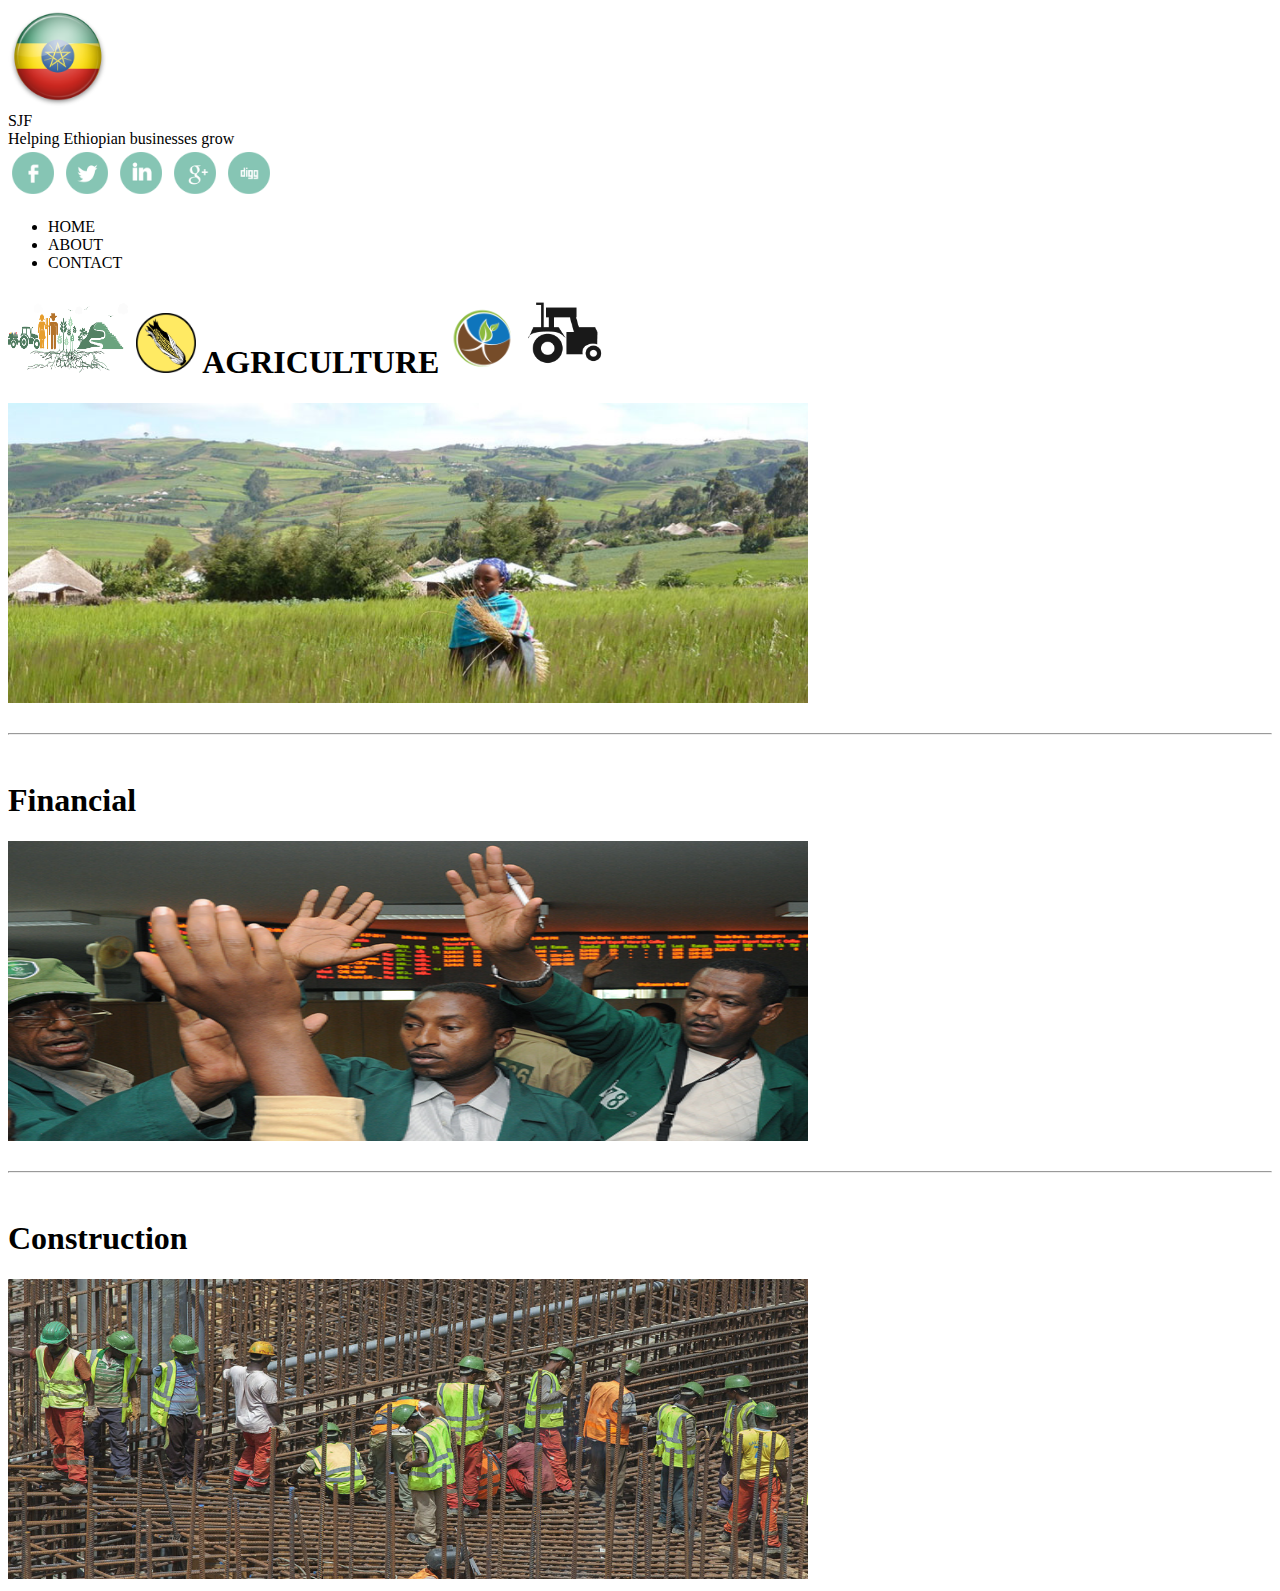
<file: index.html>
<!DOCTYPE html>
<html>
	<head>
		<title>Mission</title>
		<link rel="stylesheet" type="css/text" href="css/index.css">
	</head>
	<body>
		<div id="topBorder">

			<div id="flag1">
				<img src="images/Ethiopia.png" width="100" height="100">
			</div>

			<div id="logo">
				SJF
			</div>

			<div id="slogan">
				Helping Ethiopian businesses grow
			</div>

			
			<div id="socialMedia">
				<img src="images/facebook.png" height="50" width="50">
				<img src="images/twitter.png" height="50" width="50">
				<img src="images/linkedin.png" height="50" width="50">
				<img src="images/googleplus.png" height="50" width="50">
				<img src="images/digg.png" height="50" width="50">
			</div>
		</div>
	
		<div id="sideBar">
			<nav>
				<ul>
					<li>HOME</li>
					<li>ABOUT</li>
					<li>CONTACT</li>
				</ul>
			</nav>
		</div>
	
		<div id="mainArea">
			<h1>
				<img src="images/agri.png" width="120" height="70">

				<img src="images/agri2.png" width="60" height="60"> 

				AGRICULTURE

				<img src="images/agri3.png" width="70" height="70">

				<img src="images/agri4.png" width="80" height="80">
			</h1>

			<img src="images/e1.jpg" width="800" height="300">
			<br>
			<br>
			<hr>
			<br>
			<h1>Financial</h1>
			<img src="images/e2.jpg" width="800" height="300">
			<br>
			<br>
			<hr>
			<br>
			<h1>Construction</h1>
			<img src="images/e3.jpg" width="800" height="300">

	</body>
</html>
</file>
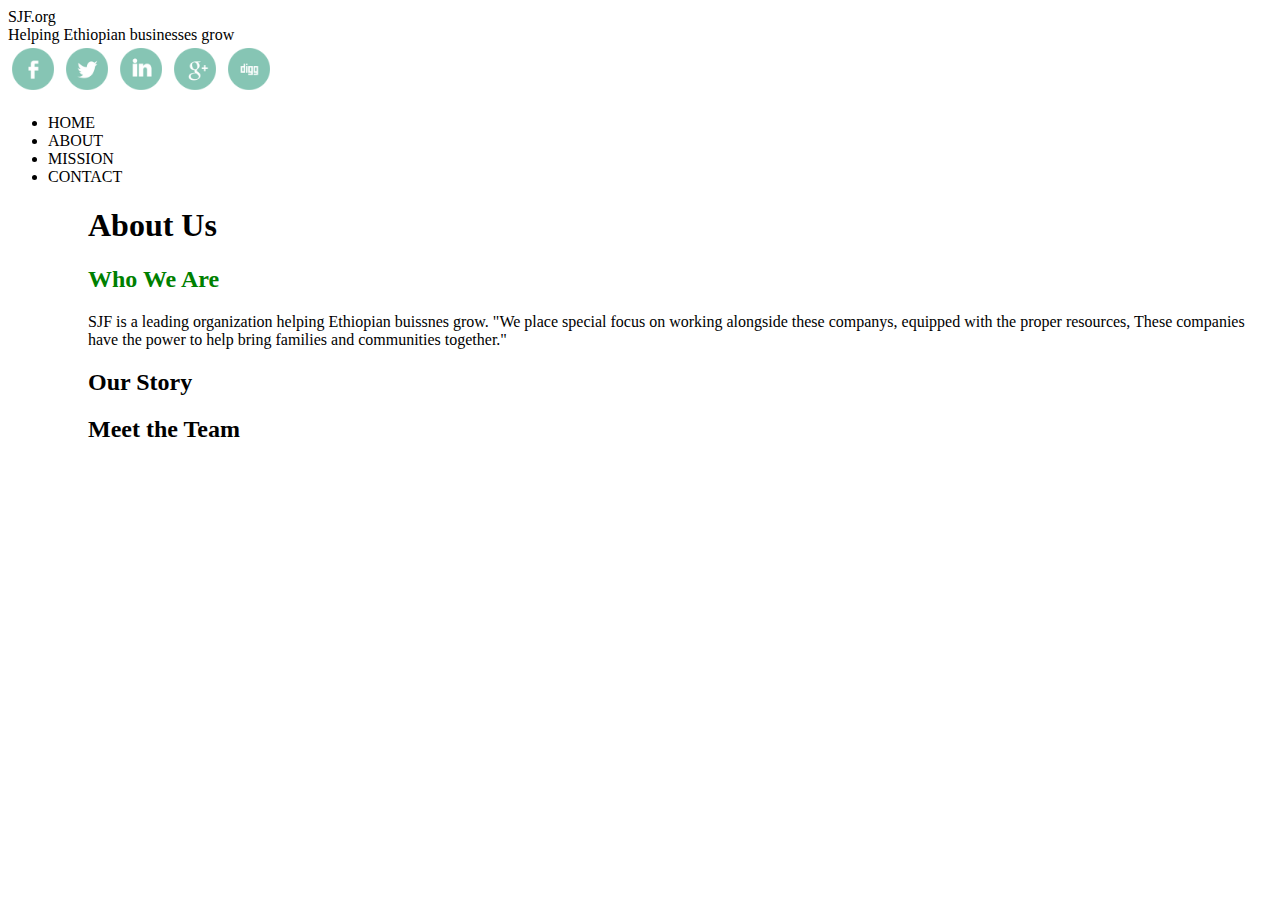
<file: About.html>
<!DOCTYPE html>
<html>
	<head>
		<title>About</title>
		<link rel="stylesheet" type="css/type" href="mission.css">
	</head>
	<body>
		<div id="topBorder">
			<div id="logo">
				SJF.org
			</div>

			<div id="slogan">
				Helping Ethiopian businesses grow
			</div>

			<div id="socialMedia">
				<img src="images/facebook.png" height="50" width="50">
				<img src="images/twitter.png" height="50" width="50">
				<img src="images/linkedin.png" height="50" width="50">
				<img src="images/googleplus.png" height="50" width="50">
				<img src="images/digg.png" height="50" width="50">
			</div>

		</div>
		<nav>
			<ul>
				<li>HOME</li>
				<li>ABOUT</li>
				<li>MISSION</li>
				<li>CONTACT</li>
			<ul>
		<nav>

		<div id="mainArea">
			<h1 style="color:Black">About Us</h1>

			<h2 style="color:Green">Who We Are</h2>
				<p style="color:black">SJF is a leading organization helping Ethiopian buissnes grow. "We place special focus on working alongside these companys, equipped with the proper resources, These companies have the power to help bring families and communities together."</p>

			<h2>Our Story</h2>


			<h2>Meet the Team</h2>



		</div>
	</body>
</html>
</file>
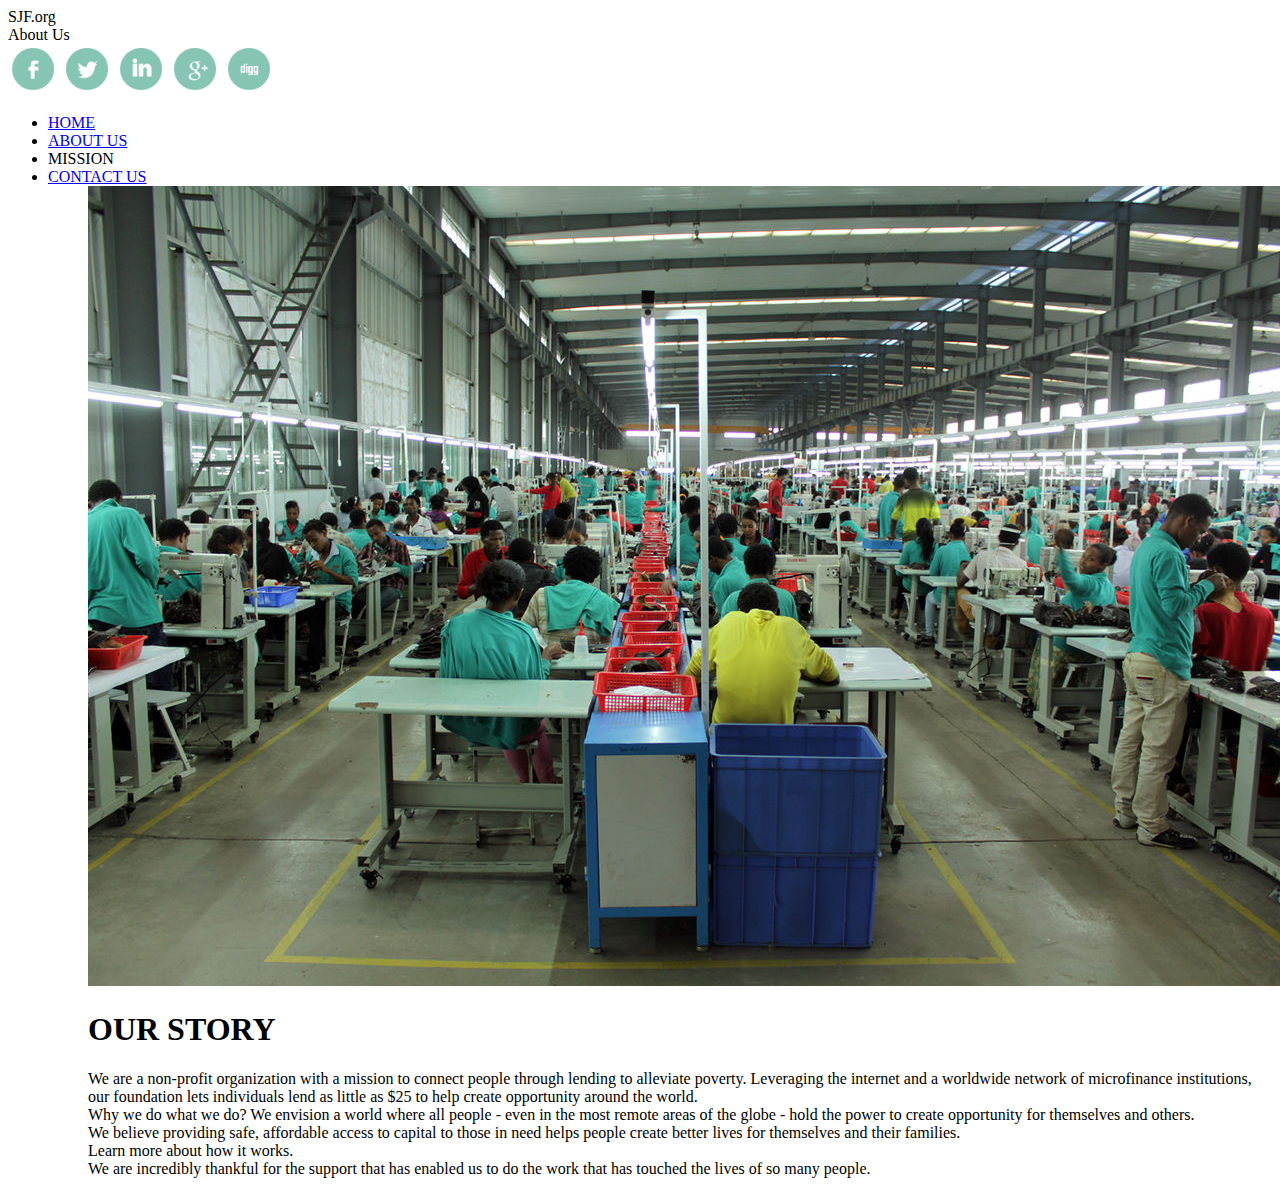
<file: aboutus.html>
<!DOCTYPE html>
<html>
	<head>
		<title>About us</title>
		<link rel="stylesheet" type="css/text" href="aboutus.css">
	</head>
	<body>
		<div id="topBorder">
			<div id="logo">
				SJF.org
			</div>

			<div id="slogan">
				About Us
			</div>

			<div id="socialMedia">
				<img src="images/facebook.png" height="50" width="50">
				<img src="images/twitter.png" height="50" width="50">
				<img src="images/linkedin.png" height="50" width="50">
				<img src="images/googleplus.png" height="50" width="50">
				<img src="images/digg.png" height="50" width="50">
			</div>

		</div>
		<nav>
			<ul>
				<li><a href="mission.html">HOME</a></li>
				<li><a href="aboutus.html">ABOUT US</a></li>
				<li>MISSION</li>
				<li><a href="contactus.html">CONTACT US</a></li>
			<ul>
		<nav>
			<img id="mainContent" src="images/missionbackground.jpg">
		<div id="mainArea">

			<h1>OUR STORY</h1>
		<div> We are a non-profit organization with a mission to connect people through lending to alleviate poverty. Leveraging the internet and a worldwide network of microfinance institutions, our foundation lets individuals lend as little as $25 to help create opportunity around the world. 
		</div>
		<div> Why we do what we do? We envision a world where all people - even in the most remote areas of the globe - hold the power to create opportunity for themselves and others.
		</div>

		<div>We believe providing safe, affordable access to capital to those in need helps people create better lives for themselves and their families.
		</div>

		<div> Learn more about how it works.
		</div>


		<div> We are incredibly thankful for the support that has enabled us to do the work that has touched the lives of so many people.
		</div>
		</div>
	</body>
</html>
</file>
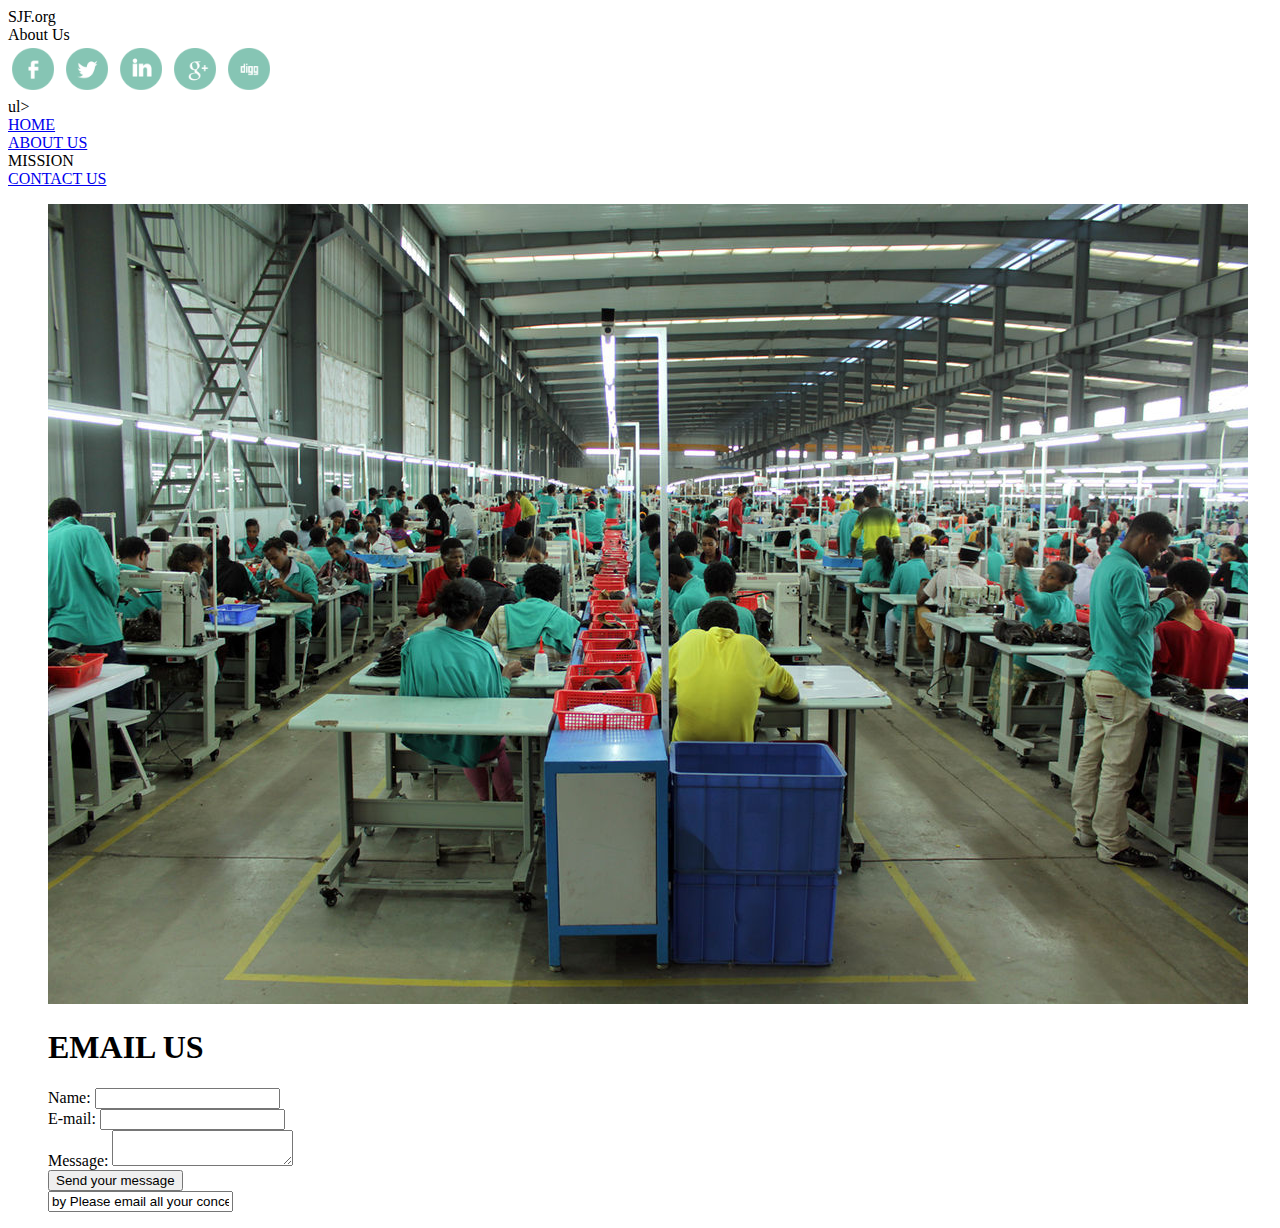
<file: CONTACTUS.HTML>
<!DOCTYPE html>
<html>
	<head>
		<title>Contact us</title>
		<link rel="stylesheet" type="css/text" href="contactus.css">
	</head>
	<body>
		<div id="topBorder">
			<div id="logo">
				SJF.org
			</div>

			<div id="slogan">
				About Us
			</div>

			<div id="socialMedia">
				<img src="images/facebook.png" height="50" width="50">
				<img src="images/twitter.png" height="50" width="50">
				<img src="images/linkedin.png" height="50" width="50">
				<img src="images/googleplus.png" height="50" width="50">
				<img src="images/digg.png" height="50" width="50">
			</div>

		</div>
		<nav>
			ul>
				<li><a href="mission.html">HOME</a></li>
				<li><a href="aboutus.html">ABOUT US</a></li>
				<li>MISSION</li>
				<li><a href="contactus.html">CONTACT US</a></li>
			<ul>
		<nav>
			<img id="mainContent" src="images/missionbackground.jpg">
		<div id="mainArea">
			<h1>EMAIL US</h1>

		<form action="/my-handling-form-page" method="post">
<div>
        <label for="name">Name:</label>
        <input type="text" id="name" />
    </div>
    <div>
        <label for="mail">E-mail:</label>
        <input type="email" id="mail" />
    </div>
    <div>
        <label for="msg">Message:</label>
        <textarea id="msg"></textarea>
        <div class="button">
        <button type="submit">Send your message</button>
    </div>
    </div>
</form>
		<input type="text" value="by Please email all your concerns" />
		</div>
		</div>
</html>
</file>
<file: css/index.css>
body{
	background-image: url(../images/background.jpg);
	background-repeat: repeat;
}

#topBorder{
	background-color: rgb(31,64,46);
	width: 100%;
	height: 140px;
	position: fixed;
	z-index: 1;
	top:0;
	left:0;
}

#logo {
	color:orange;
	font-family:comic;
	font-weight:bolder;
	text-shadow: 3px 3px black;
	font-size: 70pt;
	margin-top: 3px;
	text-align: center;
}

#socialMedia {
	position:absolute;
	top: 70px;
	right:0px;
}

#slogan {
	text-align:center;
	color:white;
	font-family:comic;
	font-weight:bold;
	font-size: 16pt;
	margin-top: .5px;
	
}


#mainArea{
	border:solid 1px black;
	position: relative;
	left: 250px;
	top: 150px;
	width: 1000px;
	background-color: orange;
	box-shadow: 10px 10px 5px #888888;
	text-align: center;
	color: white;
	/*text-decoration: underline;*/
}

h1 {
	font-size: 50pt;
	margin-right: 30px;
	font-family: cursive;
}

#sideBar{
	position: fixed;
	margin-top: 125px;
	height:100vh;
	width: 10vw;
	background-color: rgb(31,64,46);
	left:0;
}


#flag1 {
	float:left;
	margin-top: 7px;
}

nav {

}

nav ul {

}

nav ul li {
/*	border:solid 1px black;*/
	list-style-type: none;
	color: orange;
	font-size: 18pt;
	margin-left: -38px;
	font-weight:bold;
	font-family: sans-serif;
	height: 100px;
	text-align: center;
}

nav ul li:hover{
	border:solid 1px black;
	background-color:orange;
	color:white;
	cursor:pointer;
	padding-top: 80px;
}
</file>
<file: aboutus.css>
body{
	background: rgba(175, 255, 176, .6);
}

#topBorder{
	background-color: green;
	border:solid 2px black;
	width: 100%;
	height: 120px;
	position: fixed;
	z-index: 1;
	top:0;
	left:0;
}

#logo {
	text-align:left;
	color:black;
	font-family:comic;
	font-weight:bold;
	font-size: 50pt;
	margin-top: 11px;
	margin-left: 50px;
}

#socialMedia {
	position:absolute;
	top: 70px;
	right:0px;
}

#slogan {
	text-align:left;
	color:black;
	font-family:comic;
	font-weight:bold;
	font-size: 12pt;
	margin-top: .5px;
	margin-left: 38px;
}


nav{
	margin-top: 5%;
	border:solid 1px black;
	background-color: orange;
	padding-bottom: 10px;
	margin-right: 0;
	margin-left: 0;
}

nav ul{
		list-style:none;
		padding-left:0px;
		color:black;
	}

nav ul li {
	float: left;
	height:55px #000;
	text-align: center;
	font-weight: bold;
	margin-left: 5%;
	padding-left:6%;
	padding-right: 6%;
	font-size: 16pt;
	font-family: sans-serif;

}

#mainContent{
	float:left;
	height: 50%;
	width: 50%;
	margin-top: 50px;
}

#mainArea{
	border:solid 1px;
	float:right;
	padding-left: 120px;
	padding-right: 120px;
	margin-right: 50px;
	margin-top: 49px;
	background-color: white;
	font-family: arial;
}

h1 {
	font-size: 40pt;
}

#sidebar{

}
#footer{

}
</file>
<file: contactus.css>
body{
	background: rgba(175, 255, 176, .6);
}

#topBorder{
	background-color: green;
	border:solid 2px white;
	width: 100%;
	height: 120px;
	position: fixed;
	z-index: 1;
	top:0;
	left:0;
}

#logo {
	text-align:left;
	color:black;
	font-family:comic;
	font-weight:bold;
	font-size: 50pt;
	margin-top: 11px;
	margin-left: 50px;
}

#socialMedia {
	position:absolute;
	top: 70px;
	right:0px;
}

#slogan {
	text-align:left;
	color:white;
	font-family:comic;
	font-weight:bold;
	font-size: 12pt;
	margin-top: .5px;
	margin-left: 38px;
}


nav{
	margin-top: 5%;
	border:solid 1px black;
	background-color: orange;
	padding-bottom: 10px;
	margin-right: 0;
	margin-left: 0;
}

nav ul{
		list-style:none;
		padding-left:0px;
		color:white;
	}

nav ul li {
	float: left;
	height:55px #000;
	text-align: center;
	font-weight: bold;
	margin-left: 5%;
	padding-left:6%;
	padding-right: 6%;
	font-size: 16pt;
	font-family: sans-serif;

}

#mainContent{
	float:left;
	height: 50%;
	width: 50%;
	margin-top: 50px;
}

#mainArea{
	border:solid 1px;
	float:right;
	padding-left: 120px;
	padding-right: 120px;
	margin-right: 50px;
	margin-top: 49px;
	background-color: orange;
	font-family: arial;
}

h1 {
	font-size: 40pt;
}

#sidebar{

}
#footer{

}
form {
    /* Just to center the form on the page */
    margin: 0 auto;
    width: 400px;
    /* To see the outline of the form */
    padding: 1em;
    border: 1px solid #CCC;
    border-radius: 1em;
}
form div + div {
    margin-top: 1em;
}
label {
    /* To make sure that all labels have the same size and are properly aligned */
    display: inline-block;
    width: 90px;
    text-align: right;
}
input, textarea {
    /* To make sure that all text fields have the same font settings
       By default, textareas have a monospace font */
    font: 1em sans-serif;

    /* To give the same size to all text field */
    width: 300px;
    -moz-box-sizing: border-box;
    box-sizing: border-box;

    /* To harmonize the look & feel of text field border */
    border: 1px solid #999;
}
input:focus, textarea:focus {
    /* To give a little highlight on active elements */
    border-color: #000;
}
textarea {
    /* To properly align multiline text fields with their labels */
    vertical-align: top;

    /* To give enough room to type some text */
    height: 5em;

    /* To allow users to resize any textarea vertically
       It does not work on every browsers */
    resize: vertical;
}
.button {
    /* To position the buttons to the same position of the text fields */
    padding-left: 90px; /* same size as the label elements */
}
button {
    /* This extra margin represent roughly the same space as the space
       between the labels and their text fields */
    margin-left: .5em;
}
</file>
